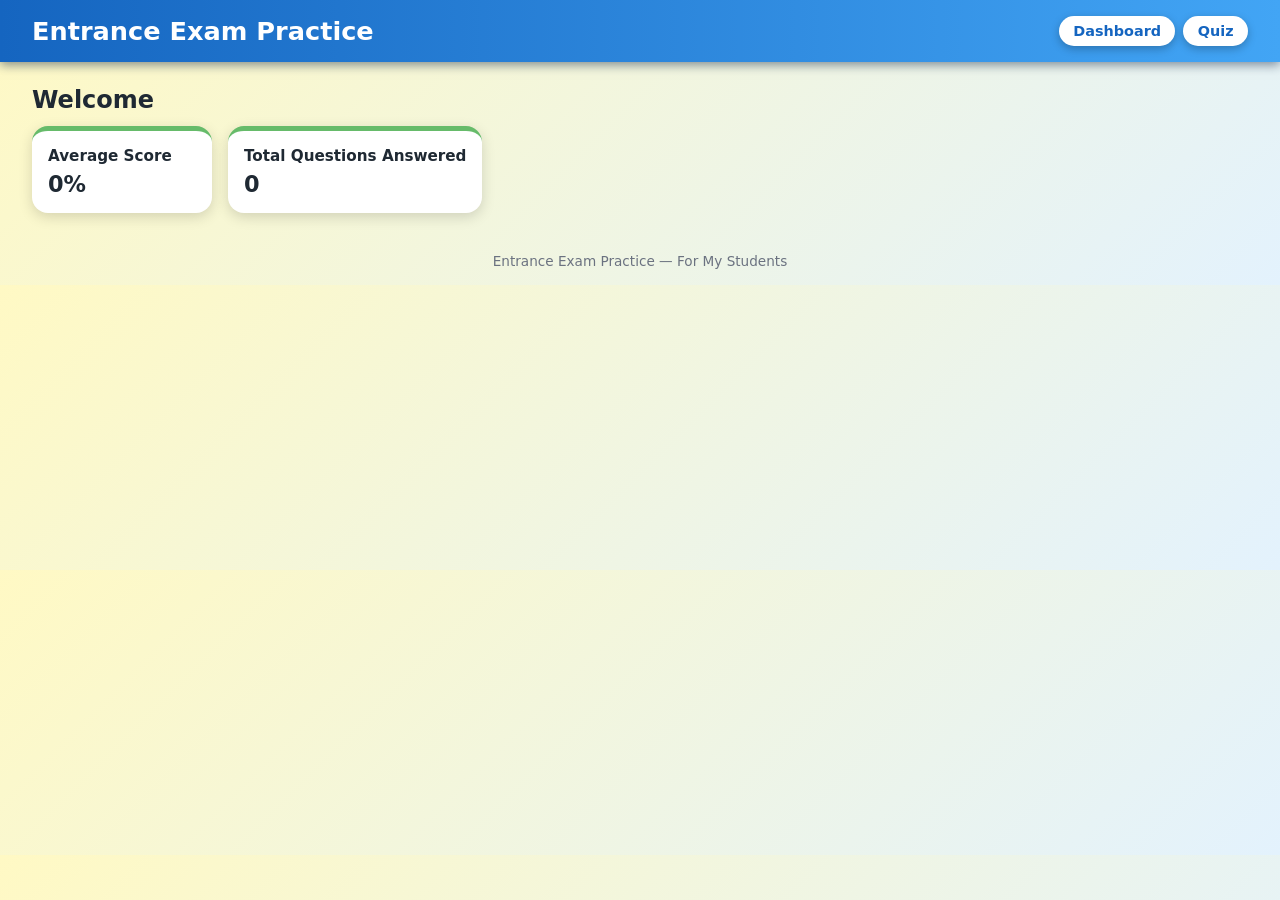
<file: index.html>
<!DOCTYPE html>
<html lang="en">
<head>
  <meta charset="UTF-8" />
  <title>Entrance Exam Practice</title>
  <meta name="viewport" content="width=device-width, initial-scale=1" />
  <meta name="theme-color" content="#1f4f7b" />
  <!-- Manifest for PWA -->
  <link rel="manifest" href="manifest.json" />
  <!-- Main stylesheet -->
  <link rel="stylesheet" href="static/styles.css" />
</head>

<body>
  <header class="app-header">
    <h1>Entrance Exam Practice</h1>

    <nav class="main-nav">
      <button class="nav-btn" data-view="dashboard">Dashboard</button>
      <button class="nav-btn" data-view="quiz">Quiz</button>
    </nav>
  </header>

  <main>
    <!-- DASHBOARD -->
    <section id="view-dashboard" class="view active">
      <h2>Welcome</h2>
      <div class="cards-grid">
        <article class="card">
          <h3>Average Score</h3>
          <p id="overall-score">0%</p>
        </article>
        <article class="card">
          <h3>Total Questions Answered</h3>
          <p id="overall-questions">0</p>
        </article>
      </div>
    </section>
<section id="view-quiz" class="view">
  <h2>Quiz Time!</h2>

  <p id="progress-text" class="progress-text">Question 0 of 20</p>
  <div class="progress-bar-outer">
    <div id="progress-bar-inner" class="progress-bar-inner"></div>
  </div>
  ...
    <!-- QUIZ -->
    <section id="view-quiz" class="view">
      <h2>Quiz Time!</h2>

      <!-- Student name + Start -->
      <div class="question-panel">
        <label>
          Quiz hero name:
          <input
            type="text"
            id="student-name"
            placeholder="Type your name to begin"
          />
        </label>
        <button id="start-quiz" class="primary-btn">Start Quiz</button>
      </div>

      <!-- Status bar with timer (styled to appear on the right in CSS) -->
      <div class="quiz-status">
        <div class="status-item timer">
          <span>Time left</span>
          <p id="quiz-timer">30</p>
        </div>
      </div>

      <!-- Question + options -->
      <div id="quiz-container" class="question-panel">
        <p id="quiz-question"></p>
        <div id="quiz-options"></div>
      </div>

      <p id="quiz-feedback" class="feedback"></p>
      <button id="next-question" class="primary-btn">Next Question</button>
    </section>
  </main>

  <footer class="app-footer">
    <p>Entrance Exam Practice — For My Students</p>
  </footer>

  <!-- Question bank -->
  <script src="static/questions.js"></script>
  <!-- Main app logic -->
  <script type="module" src="static/app.js"></script>
</body>
</html>
</file>
<file: static/styles.css>
/* Base */
* {
  box-sizing: border-box;
  margin: 0;
  padding: 0;
  font-family: system-ui, -apple-system, BlinkMacSystemFont, "Segoe UI", sans-serif;
}

body {
  background: linear-gradient(135deg, #fff9c4, #e3f2fd);
  color: #1f2933;
}

/* Header */
.app-header {
  background: linear-gradient(90deg, #1565c0, #42a5f5);
  color: #ffffff;
  padding: 1rem 2rem;
  display: flex;
  justify-content: space-between;
  align-items: center;
  box-shadow: 0 3px 10px rgba(13, 35, 69, 0.5);
}

.app-header h1 {
  font-size: 1.6rem;
}

/* Nav buttons */
.main-nav {
  display: flex;
  gap: 0.5rem;
}

.nav-btn {
  background: #ffffff;
  color: #1565c0;
  border: none;
  padding: 0.45rem 0.9rem;
  border-radius: 999px;
  font-size: 0.9rem;
  cursor: pointer;
  font-weight: 600;
  box-shadow: 0 3px 8px rgba(0, 0, 0, 0.25);
  transition: transform 0.1s ease, box-shadow 0.1s ease, background 0.15s ease;
}

.nav-btn:hover {
  background: #e3f2fd;
  transform: translateY(-1px);
  box-shadow: 0 5px 12px rgba(0, 0, 0, 0.3);
}

/* Layout */
main {
  padding: 1.5rem 2rem;
}

/* Views */
.view {
  display: none;
}

.view.active {
  display: block;
}

/* Dashboard cards */
.cards-grid {
  display: flex;
  flex-wrap: wrap;
  gap: 1rem;
  margin-top: 0.75rem;
}

.card {
  background: #ffffff;
  padding: 1rem;
  border-radius: 1rem;
  min-width: 180px;
  box-shadow: 0 4px 14px rgba(0, 0, 0, 0.15);
  border-top: 5px solid #66bb6a;
}

.card h3 {
  font-size: 0.95rem;
  margin-bottom: 0.35rem;
}

.card p {
  font-size: 1.4rem;
  font-weight: 700;
}

/* Quiz status (timer) */
.quiz-status {
  margin-top: 1rem;
  display: flex;
  justify-content: flex-end;
}

.status-item {
  background: #ffffff;
  padding: 0.5rem 0.9rem;
  border-radius: 999px;
  box-shadow: 0 3px 8px rgba(0, 0, 0, 0.25);
  display: flex;
  align-items: center;
  gap: 0.4rem;
}

.status-item span {
  font-size: 0.85rem;
  color: #4b5563;
}

.status-item p {
  font-weight: 700;
}

/* Quiz panel */
.question-panel {
  margin-top: 1rem;
  background: #ffffff;
  padding: 1rem;
  border-radius: 1rem;
  box-shadow: 0 4px 14px rgba(0, 0, 0, 0.2);
}

.question-panel label {
  display: flex;
  flex-direction: column;
  gap: 0.3rem;
  font-size: 0.95rem;
  margin-bottom: 0.5rem;
}

#student-name {
  padding: 0.4rem 0.6rem;
  border-radius: 0.6rem;
  border: 2px solid #bbdefb;
}

#quiz-question {
  font-size: 1.1rem;
  margin-bottom: 0.75rem;
}

/* Options */
#quiz-options {
  display: grid;
  gap: 0.5rem;
}

.option-btn {
  padding: 0.7rem 0.9rem;
  border-radius: 0.8rem;
  border: none;
  cursor: pointer;
  text-align: left;
  font-size: 0.95rem;
  color: #1f2933;
  background: linear-gradient(90deg, #ffecb3, #ffe082);
  box-shadow: 0 3px 10px rgba(0, 0, 0, 0.2);
  transition: transform 0.1s ease, box-shadow 0.1s ease, filter 0.15s ease;
}

.option-btn:nth-child(2n) {
  background: linear-gradient(90deg, #c8e6c9, #a5d6a7);
}

.option-btn:nth-child(3n) {
  background: linear-gradient(90deg, #b3e5fc, #81d4fa);
}

.option-btn:hover {
  transform: translateY(-2px);
  box-shadow: 0 5px 14px rgba(0, 0, 0, 0.3);
  filter: brightness(1.05);
}

.option-btn.correct {
  background: #c8e6c9;
  border: 2px solid #2e7d32;
}

.option-btn.wrong {
  background: #ffcdd2;
  border: 2px solid #c62828;
}

/* Feedback + buttons */
.feedback {
  margin-top: 0.7rem;
  min-height: 1.3rem;
  font-size: 0.95rem;
}

.primary-btn {
  margin-top: 1rem;
  padding: 0.6rem 1.1rem;
  border-radius: 999px;
  border: none;
  background: #43a047;
  color: #ffffff;
  font-size: 0.95rem;
  font-weight: 600;
  cursor: pointer;
  box-shadow: 0 3px 10px rgba(0, 0, 0, 0.25);
  transition: transform 0.1s ease, box-shadow 0.1s ease, background 0.15s ease;
}

.primary-btn:hover {
  background: #2e7d32;
  transform: translateY(-1px);
  box-shadow: 0 5px 14px rgba(0, 0, 0, 0.35);
}

/* Footer */
.app-footer {
  text-align: center;
  padding: 1rem;
  font-size: 0.85rem;
  color: #6b7280;
}
/* Progress bar */
.progress-text {
  margin-top: 0.4rem;
  font-size: 0.9rem;
  color: #374151;
}

.progress-bar-outer {
  width: 100%;
  height: 10px;
  background: rgba(255, 255, 255, 0.8);
  border-radius: 999px;
  overflow: hidden;
  margin-top: 0.25rem;
  box-shadow: inset 0 1px 4px rgba(0, 0, 0, 0.1);
}

.progress-bar-inner {
  height: 100%;
  width: 0%;
  background: linear-gradient(90deg, #43a047, #ffb300);
  transition: width 0.25s ease-out;
}
</file>
